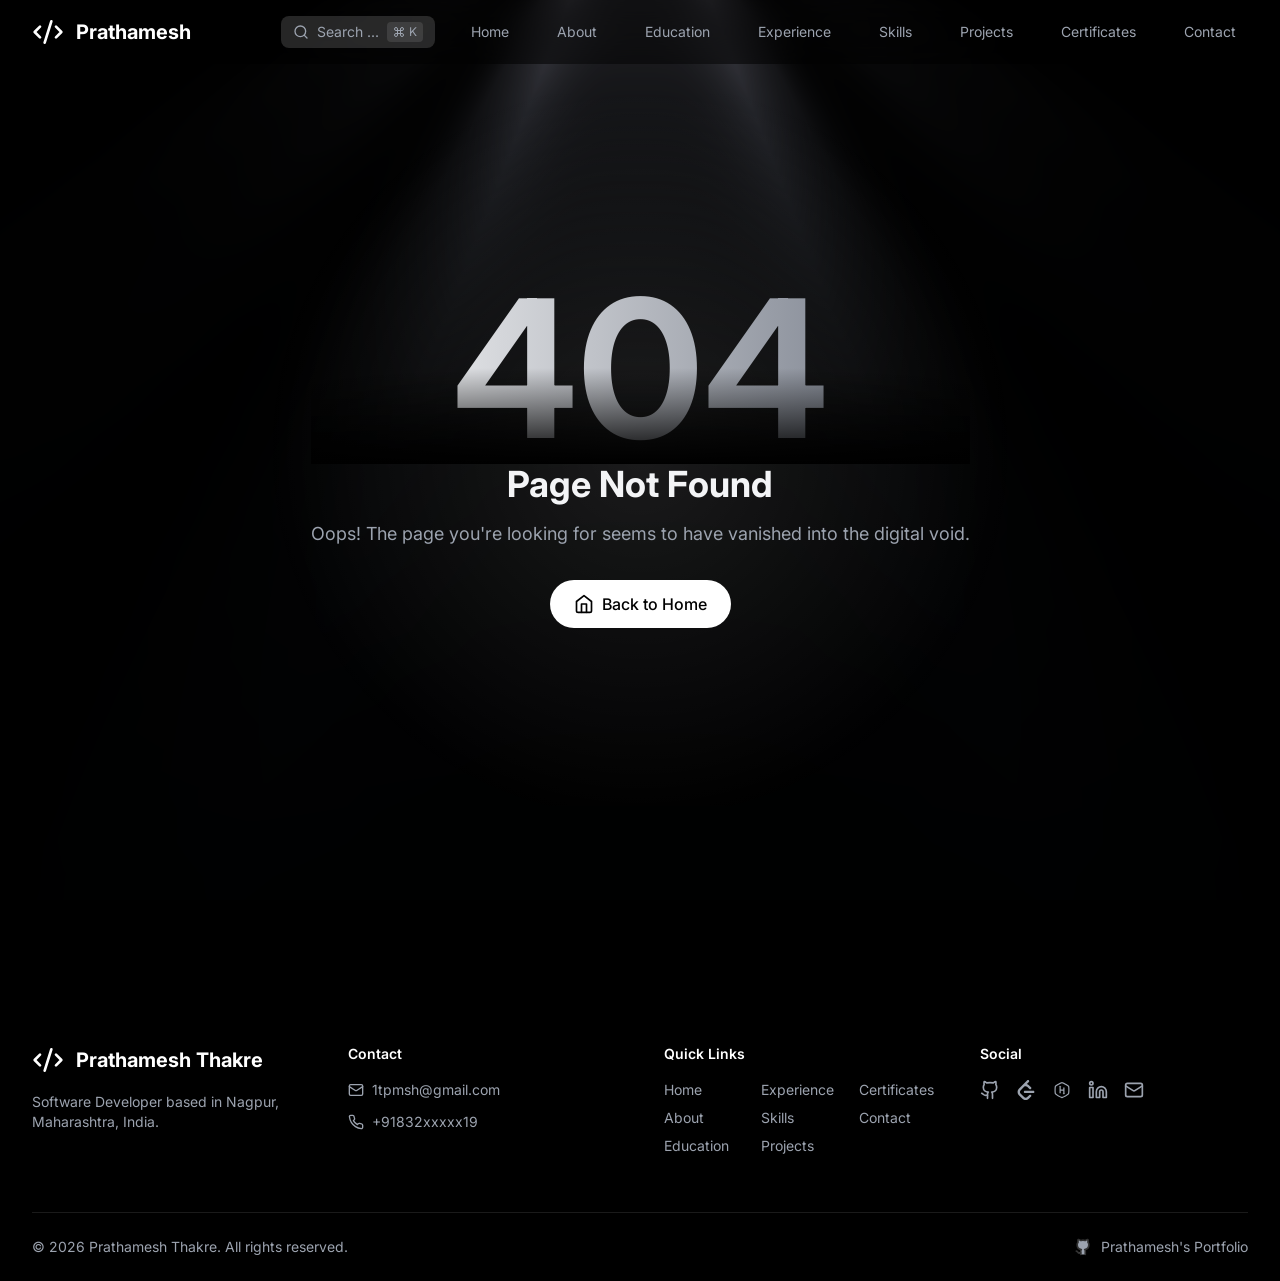
<file: index.html>
<!DOCTYPE html>
<html lang="en">
  <head>
    <meta charset="UTF-8" />
    <meta name="viewport" content="width=device-width, initial-scale=1.0, maximum-scale=5.0" />
    <meta name="theme-color" content="#000000" />
    <meta name="color-scheme" content="dark" />
    <meta name="format-detection" content="telephone=no" />
    <meta name="mobile-web-app-capable" content="yes" />
    <meta name="apple-mobile-web-app-capable" content="yes" />
    <meta name="apple-mobile-web-app-status-bar-style" content="black-translucent" />
    <meta name="apple-mobile-web-app-title" content="Prathamesh Thakre" />

    <!-- Primary SEO -->
    <title>Prathamesh Thakre - Full Stack Developer | MERN Stack Expert</title>
    <meta name="description" content="Prathamesh Thakre — Full Stack Developer specializing in MERN stack, React.js, Node.js, Next.js and TypeScript. Based in Maharashtra, India. 2000+ LinkedIn followers." />
    <meta name="keywords" content="Prathamesh Thakre, Full Stack Developer, MERN Stack, React Developer, Node.js, Next.js, TypeScript, Maharashtra, India, Web Developer Portfolio" />
    <meta name="author" content="Prathamesh Thakre" />
    <meta name="robots" content="index, follow, max-image-preview:large, max-snippet:-1, max-video-preview:-1" />
    <link rel="canonical" href="https://tpmsh.github.io/" />

    <!-- Open Graph (Facebook, LinkedIn, WhatsApp previews) -->
    <meta property="og:type" content="website" />
    <meta property="og:url" content="https://tpmsh.github.io/" />
    <meta property="og:title" content="Prathamesh Thakre - Full Stack Developer" />
    <meta property="og:description" content="Full Stack Developer specializing in MERN stack, React.js, Node.js, Next.js and TypeScript. Based in Maharashtra, India." />
    <meta property="og:image" content="https://tpmsh.github.io/og-image.png" />
    <meta property="og:image:width" content="1200" />
    <meta property="og:image:height" content="630" />
    <meta property="og:image:alt" content="Prathamesh Thakre - Full Stack Developer" />
    <meta property="og:site_name" content="Prathamesh Thakre Portfolio" />
    <meta property="og:locale" content="en_US" />

    <!-- Twitter Card -->
    <meta name="twitter:card" content="summary_large_image" />
    <meta name="twitter:url" content="https://tpmsh.github.io/" />
    <meta name="twitter:title" content="Prathamesh Thakre - Full Stack Developer" />
    <meta name="twitter:description" content="Full Stack Developer specializing in MERN stack, React.js, Node.js, Next.js and TypeScript. Based in Maharashtra, India." />
    <meta name="twitter:image" content="https://tpmsh.github.io/og-image.png" />
    <meta name="twitter:image:alt" content="Prathamesh Thakre - Full Stack Developer" />

    <!-- Favicons -->
    <link rel="icon" type="image/x-icon" href="/favicon.ico" />
    <link rel="icon" type="image/png" sizes="16x16" href="/favicon-32.png" />
    <link rel="icon" type="image/png" sizes="32x32" href="/favicon-32.png" />
    <link rel="apple-touch-icon" sizes="180x180" href="/apple-touch-icon.png" />
    <link rel="manifest" href="/manifest.json" />

    <!-- Structured Data (JSON-LD) — helps Google show rich results -->
    <script type="application/ld+json">
    {
      "@context": "https://schema.org",
      "@type": "Person",
      "name": "Prathamesh Thakre",
      "url": "https://tpmsh.github.io",
      "image": "https://tpmsh.github.io/og-image.png",
      "jobTitle": "Full Stack Developer",
      "description": "Full Stack Developer specializing in MERN stack, React.js, Node.js, Next.js and TypeScript. Based in Maharashtra, India.",
      "email": "1tpmsh@gmail.com",
      "address": {
        "@type": "PostalAddress",
        "addressLocality": "Nagpur",
        "addressRegion": "Maharashtra",
        "addressCountry": "IN"
      },
      "sameAs": [
        "https://github.com/tpmsh",
        "https://linkedin.com/in/tpmsh"
      ],
      "knowsAbout": [
        "React.js", "Node.js", "Next.js", "TypeScript",
        "MongoDB", "Express.js", "MERN Stack", "Full Stack Development",
        "JavaScript", "Tailwind CSS"
      ],
      "alumniOf": {
        "@type": "CollegeOrUniversity",
        "name": "B.Tech Information Technology"
      }
    }
    </script>

    <!-- Google Fonts: Inter -->
    <link rel="preconnect" href="https://fonts.googleapis.com" />
    <link rel="preconnect" href="https://fonts.gstatic.com" crossorigin />
    <link href="https://fonts.googleapis.com/css2?family=Inter:wght@400;500;600;700&display=swap" rel="stylesheet" />
    <script type="module" crossorigin src="/assets/index-BOe1G7ju.js"></script>
    <link rel="stylesheet" crossorigin href="/assets/index-BkpPOOnI.css">
  </head>
  <body>
    <div id="root"></div>
  </body>
</html>
</file>
<file: assets/index-BkpPOOnI.css>
*,:before,:after{--tw-border-spacing-x: 0;--tw-border-spacing-y: 0;--tw-translate-x: 0;--tw-translate-y: 0;--tw-rotate: 0;--tw-skew-x: 0;--tw-skew-y: 0;--tw-scale-x: 1;--tw-scale-y: 1;--tw-pan-x: ;--tw-pan-y: ;--tw-pinch-zoom: ;--tw-scroll-snap-strictness: proximity;--tw-gradient-from-position: ;--tw-gradient-via-position: ;--tw-gradient-to-position: ;--tw-ordinal: ;--tw-slashed-zero: ;--tw-numeric-figure: ;--tw-numeric-spacing: ;--tw-numeric-fraction: ;--tw-ring-inset: ;--tw-ring-offset-width: 0px;--tw-ring-offset-color: #fff;--tw-ring-color: rgb(59 130 246 / .5);--tw-ring-offset-shadow: 0 0 #0000;--tw-ring-shadow: 0 0 #0000;--tw-shadow: 0 0 #0000;--tw-shadow-colored: 0 0 #0000;--tw-blur: ;--tw-brightness: ;--tw-contrast: ;--tw-grayscale: ;--tw-hue-rotate: ;--tw-invert: ;--tw-saturate: ;--tw-sepia: ;--tw-drop-shadow: ;--tw-backdrop-blur: ;--tw-backdrop-brightness: ;--tw-backdrop-contrast: ;--tw-backdrop-grayscale: ;--tw-backdrop-hue-rotate: ;--tw-backdrop-invert: ;--tw-backdrop-opacity: ;--tw-backdrop-saturate: ;--tw-backdrop-sepia: ;--tw-contain-size: ;--tw-contain-layout: ;--tw-contain-paint: ;--tw-contain-style: }::backdrop{--tw-border-spacing-x: 0;--tw-border-spacing-y: 0;--tw-translate-x: 0;--tw-translate-y: 0;--tw-rotate: 0;--tw-skew-x: 0;--tw-skew-y: 0;--tw-scale-x: 1;--tw-scale-y: 1;--tw-pan-x: ;--tw-pan-y: ;--tw-pinch-zoom: ;--tw-scroll-snap-strictness: proximity;--tw-gradient-from-position: ;--tw-gradient-via-position: ;--tw-gradient-to-position: ;--tw-ordinal: ;--tw-slashed-zero: ;--tw-numeric-figure: ;--tw-numeric-spacing: ;--tw-numeric-fraction: ;--tw-ring-inset: ;--tw-ring-offset-width: 0px;--tw-ring-offset-color: #fff;--tw-ring-color: rgb(59 130 246 / .5);--tw-ring-offset-shadow: 0 0 #0000;--tw-ring-shadow: 0 0 #0000;--tw-shadow: 0 0 #0000;--tw-shadow-colored: 0 0 #0000;--tw-blur: ;--tw-brightness: ;--tw-contrast: ;--tw-grayscale: ;--tw-hue-rotate: ;--tw-invert: ;--tw-saturate: ;--tw-sepia: ;--tw-drop-shadow: ;--tw-backdrop-blur: ;--tw-backdrop-brightness: ;--tw-backdrop-contrast: ;--tw-backdrop-grayscale: ;--tw-backdrop-hue-rotate: ;--tw-backdrop-invert: ;--tw-backdrop-opacity: ;--tw-backdrop-saturate: ;--tw-backdrop-sepia: ;--tw-contain-size: ;--tw-contain-layout: ;--tw-contain-paint: ;--tw-contain-style: }*,:before,:after{box-sizing:border-box;border-width:0;border-style:solid;border-color:#e5e7eb}:before,:after{--tw-content: ""}html,:host{line-height:1.5;-webkit-text-size-adjust:100%;-moz-tab-size:4;-o-tab-size:4;tab-size:4;font-family:ui-sans-serif,system-ui,sans-serif,"Apple Color Emoji","Segoe UI Emoji",Segoe UI Symbol,"Noto Color Emoji";font-feature-settings:normal;font-variation-settings:normal;-webkit-tap-highlight-color:transparent}body{margin:0;line-height:inherit}hr{height:0;color:inherit;border-top-width:1px}abbr:where([title]){-webkit-text-decoration:underline dotted;text-decoration:underline dotted}h1,h2,h3,h4,h5,h6{font-size:inherit;font-weight:inherit}a{color:inherit;text-decoration:inherit}b,strong{font-weight:bolder}code,kbd,samp,pre{font-family:ui-monospace,SFMono-Regular,Menlo,Monaco,Consolas,Liberation Mono,Courier New,monospace;font-feature-settings:normal;font-variation-settings:normal;font-size:1em}small{font-size:80%}sub,sup{font-size:75%;line-height:0;position:relative;vertical-align:baseline}sub{bottom:-.25em}sup{top:-.5em}table{text-indent:0;border-color:inherit;border-collapse:collapse}button,input,optgroup,select,textarea{font-family:inherit;font-feature-settings:inherit;font-variation-settings:inherit;font-size:100%;font-weight:inherit;line-height:inherit;letter-spacing:inherit;color:inherit;margin:0;padding:0}button,select{text-transform:none}button,input:where([type=button]),input:where([type=reset]),input:where([type=submit]){-webkit-appearance:button;background-color:transparent;background-image:none}:-moz-focusring{outline:auto}:-moz-ui-invalid{box-shadow:none}progress{vertical-align:baseline}::-webkit-inner-spin-button,::-webkit-outer-spin-button{height:auto}[type=search]{-webkit-appearance:textfield;outline-offset:-2px}::-webkit-search-decoration{-webkit-appearance:none}::-webkit-file-upload-button{-webkit-appearance:button;font:inherit}summary{display:list-item}blockquote,dl,dd,h1,h2,h3,h4,h5,h6,hr,figure,p,pre{margin:0}fieldset{margin:0;padding:0}legend{padding:0}ol,ul,menu{list-style:none;margin:0;padding:0}dialog{padding:0}textarea{resize:vertical}input::-moz-placeholder,textarea::-moz-placeholder{opacity:1;color:#9ca3af}input::placeholder,textarea::placeholder{opacity:1;color:#9ca3af}button,[role=button]{cursor:pointer}:disabled{cursor:default}img,svg,video,canvas,audio,iframe,embed,object{display:block;vertical-align:middle}img,video{max-width:100%;height:auto}[hidden]:where(:not([hidden=until-found])){display:none}.pointer-events-none{pointer-events:none}.visible{visibility:visible}.fixed{position:fixed}.absolute{position:absolute}.relative{position:relative}.inset-0{top:0;right:0;bottom:0;left:0}.inset-2{top:.5rem;right:.5rem;bottom:.5rem;left:.5rem}.left-0{left:0}.left-1\/2{left:50%}.right-0{right:0}.top-0{top:0}.top-1\/2{top:50%}.top-full{top:100%}.-z-10{z-index:-10}.z-10{z-index:10}.z-50{z-index:50}.col-span-2{grid-column:span 2 / span 2}.mx-auto{margin-left:auto;margin-right:auto}.mb-1{margin-bottom:.25rem}.mb-12{margin-bottom:3rem}.mb-2{margin-bottom:.5rem}.mb-4{margin-bottom:1rem}.mb-6{margin-bottom:1.5rem}.mb-8{margin-bottom:2rem}.ml-1{margin-left:.25rem}.ml-3{margin-left:.75rem}.ml-4{margin-left:1rem}.mt-0\.5{margin-top:.125rem}.mt-1{margin-top:.25rem}.mt-16{margin-top:4rem}.mt-24{margin-top:6rem}.mt-4{margin-top:1rem}.mt-6{margin-top:1.5rem}.mt-7{margin-top:1.75rem}.mt-8{margin-top:2rem}.line-clamp-2{overflow:hidden;display:-webkit-box;-webkit-box-orient:vertical;-webkit-line-clamp:2}.block{display:block}.inline-block{display:inline-block}.flex{display:flex}.inline-flex{display:inline-flex}.grid{display:grid}.hidden{display:none}.aspect-square{aspect-ratio:1 / 1}.h-16{height:4rem}.h-2{height:.5rem}.h-24{height:6rem}.h-3{height:.75rem}.h-4{height:1rem}.h-48{height:12rem}.h-5{height:1.25rem}.h-6{height:1.5rem}.h-7{height:1.75rem}.h-8{height:2rem}.h-96{height:24rem}.h-\[200\%\]{height:200%}.h-full{height:100%}.max-h-\[60vh\]{max-height:60vh}.min-h-screen{min-height:100vh}.w-2{width:.5rem}.w-24{width:6rem}.w-3{width:.75rem}.w-4{width:1rem}.w-5{width:1.25rem}.w-6{width:1.5rem}.w-7{width:1.75rem}.w-8{width:2rem}.w-\[200\%\]{width:200%}.w-full{width:100%}.max-w-2xl{max-width:42rem}.max-w-4xl{max-width:56rem}.max-w-5xl{max-width:64rem}.max-w-6xl{max-width:72rem}.max-w-7xl{max-width:80rem}.max-w-\[200px\]{max-width:200px}.max-w-xs{max-width:20rem}.flex-1{flex:1 1 0%}.flex-shrink-0{flex-shrink:0}.flex-grow{flex-grow:1}.-translate-x-1\/2{--tw-translate-x: -50%;transform:translate(var(--tw-translate-x),var(--tw-translate-y)) rotate(var(--tw-rotate)) skew(var(--tw-skew-x)) skewY(var(--tw-skew-y)) scaleX(var(--tw-scale-x)) scaleY(var(--tw-scale-y))}.-translate-y-1\/2{--tw-translate-y: -50%;transform:translate(var(--tw-translate-x),var(--tw-translate-y)) rotate(var(--tw-rotate)) skew(var(--tw-skew-x)) skewY(var(--tw-skew-y)) scaleX(var(--tw-scale-x)) scaleY(var(--tw-scale-y))}.transform{transform:translate(var(--tw-translate-x),var(--tw-translate-y)) rotate(var(--tw-rotate)) skew(var(--tw-skew-x)) skewY(var(--tw-skew-y)) scaleX(var(--tw-scale-x)) scaleY(var(--tw-scale-y))}.cursor-copy{cursor:copy}.resize-none{resize:none}.resize{resize:both}.list-none{list-style-type:none}.grid-cols-1{grid-template-columns:repeat(1,minmax(0,1fr))}.grid-cols-2{grid-template-columns:repeat(2,minmax(0,1fr))}.grid-cols-3{grid-template-columns:repeat(3,minmax(0,1fr))}.flex-col{flex-direction:column}.flex-wrap{flex-wrap:wrap}.items-start{align-items:flex-start}.items-end{align-items:flex-end}.items-center{align-items:center}.justify-start{justify-content:flex-start}.justify-center{justify-content:center}.justify-between{justify-content:space-between}.justify-items-center{justify-items:center}.gap-12{gap:3rem}.gap-2{gap:.5rem}.gap-3{gap:.75rem}.gap-4{gap:1rem}.gap-5{gap:1.25rem}.gap-6{gap:1.5rem}.gap-8{gap:2rem}.gap-x-4{-moz-column-gap:1rem;column-gap:1rem}.gap-y-3{row-gap:.75rem}.space-x-1>:not([hidden])~:not([hidden]){--tw-space-x-reverse: 0;margin-right:calc(.25rem * var(--tw-space-x-reverse));margin-left:calc(.25rem * calc(1 - var(--tw-space-x-reverse)))}.space-x-2>:not([hidden])~:not([hidden]){--tw-space-x-reverse: 0;margin-right:calc(.5rem * var(--tw-space-x-reverse));margin-left:calc(.5rem * calc(1 - var(--tw-space-x-reverse)))}.space-x-3>:not([hidden])~:not([hidden]){--tw-space-x-reverse: 0;margin-right:calc(.75rem * var(--tw-space-x-reverse));margin-left:calc(.75rem * calc(1 - var(--tw-space-x-reverse)))}.space-x-4>:not([hidden])~:not([hidden]){--tw-space-x-reverse: 0;margin-right:calc(1rem * var(--tw-space-x-reverse));margin-left:calc(1rem * calc(1 - var(--tw-space-x-reverse)))}.space-x-6>:not([hidden])~:not([hidden]){--tw-space-x-reverse: 0;margin-right:calc(1.5rem * var(--tw-space-x-reverse));margin-left:calc(1.5rem * calc(1 - var(--tw-space-x-reverse)))}.space-y-1>:not([hidden])~:not([hidden]){--tw-space-y-reverse: 0;margin-top:calc(.25rem * calc(1 - var(--tw-space-y-reverse)));margin-bottom:calc(.25rem * var(--tw-space-y-reverse))}.space-y-12>:not([hidden])~:not([hidden]){--tw-space-y-reverse: 0;margin-top:calc(3rem * calc(1 - var(--tw-space-y-reverse)));margin-bottom:calc(3rem * var(--tw-space-y-reverse))}.space-y-2>:not([hidden])~:not([hidden]){--tw-space-y-reverse: 0;margin-top:calc(.5rem * calc(1 - var(--tw-space-y-reverse)));margin-bottom:calc(.5rem * var(--tw-space-y-reverse))}.space-y-3>:not([hidden])~:not([hidden]){--tw-space-y-reverse: 0;margin-top:calc(.75rem * calc(1 - var(--tw-space-y-reverse)));margin-bottom:calc(.75rem * var(--tw-space-y-reverse))}.space-y-4>:not([hidden])~:not([hidden]){--tw-space-y-reverse: 0;margin-top:calc(1rem * calc(1 - var(--tw-space-y-reverse)));margin-bottom:calc(1rem * var(--tw-space-y-reverse))}.space-y-5>:not([hidden])~:not([hidden]){--tw-space-y-reverse: 0;margin-top:calc(1.25rem * calc(1 - var(--tw-space-y-reverse)));margin-bottom:calc(1.25rem * var(--tw-space-y-reverse))}.space-y-6>:not([hidden])~:not([hidden]){--tw-space-y-reverse: 0;margin-top:calc(1.5rem * calc(1 - var(--tw-space-y-reverse)));margin-bottom:calc(1.5rem * var(--tw-space-y-reverse))}.space-y-8>:not([hidden])~:not([hidden]){--tw-space-y-reverse: 0;margin-top:calc(2rem * calc(1 - var(--tw-space-y-reverse)));margin-bottom:calc(2rem * var(--tw-space-y-reverse))}.overflow-hidden{overflow:hidden}.overflow-y-auto{overflow-y:auto}.rounded{border-radius:.25rem}.rounded-2xl{border-radius:1rem}.rounded-full{border-radius:9999px}.rounded-lg{border-radius:.5rem}.rounded-xl{border-radius:.75rem}.rounded-bl-xl{border-bottom-left-radius:.75rem}.border{border-width:1px}.border-0{border-width:0px}.border-4{border-width:4px}.border-b{border-bottom-width:1px}.border-t{border-top-width:1px}.border-transparent{border-color:transparent}.border-white\/10{border-color:#ffffff1a}.border-white\/20{border-color:#fff3}.border-white\/5{border-color:#ffffff0d}.border-t-white{--tw-border-opacity: 1;border-top-color:rgb(255 255 255 / var(--tw-border-opacity, 1))}.border-t-white\/50{border-top-color:#ffffff80}.bg-black{--tw-bg-opacity: 1;background-color:rgb(0 0 0 / var(--tw-bg-opacity, 1))}.bg-black\/50{background-color:#00000080}.bg-gray-700\/50{background-color:#37415180}.bg-gray-800\/50{background-color:#1f293780}.bg-gray-900{--tw-bg-opacity: 1;background-color:rgb(17 24 39 / var(--tw-bg-opacity, 1))}.bg-purple-500\/20{background-color:#a855f733}.bg-transparent{background-color:transparent}.bg-white{--tw-bg-opacity: 1;background-color:rgb(255 255 255 / var(--tw-bg-opacity, 1))}.bg-white\/10{background-color:#ffffff1a}.bg-white\/15{background-color:#ffffff26}.bg-white\/5{background-color:#ffffff0d}.bg-gradient-to-r{background-image:linear-gradient(to right,var(--tw-gradient-stops))}.bg-gradient-to-t{background-image:linear-gradient(to top,var(--tw-gradient-stops))}.from-black{--tw-gradient-from: #000 var(--tw-gradient-from-position);--tw-gradient-to: rgb(0 0 0 / 0) var(--tw-gradient-to-position);--tw-gradient-stops: var(--tw-gradient-from), var(--tw-gradient-to)}.from-black\/80{--tw-gradient-from: rgb(0 0 0 / .8) var(--tw-gradient-from-position);--tw-gradient-to: rgb(0 0 0 / 0) var(--tw-gradient-to-position);--tw-gradient-stops: var(--tw-gradient-from), var(--tw-gradient-to)}.from-gray-800\/80{--tw-gradient-from: rgb(31 41 55 / .8) var(--tw-gradient-from-position);--tw-gradient-to: rgb(31 41 55 / 0) var(--tw-gradient-to-position);--tw-gradient-stops: var(--tw-gradient-from), var(--tw-gradient-to)}.via-transparent{--tw-gradient-to: rgb(0 0 0 / 0) var(--tw-gradient-to-position);--tw-gradient-stops: var(--tw-gradient-from), transparent var(--tw-gradient-via-position), var(--tw-gradient-to)}.to-transparent{--tw-gradient-to: transparent var(--tw-gradient-to-position)}.object-cover{-o-object-fit:cover;object-fit:cover}.p-2{padding:.5rem}.p-3{padding:.75rem}.p-4{padding:1rem}.p-5{padding:1.25rem}.p-6{padding:1.5rem}.px-1\.5{padding-left:.375rem;padding-right:.375rem}.px-2{padding-left:.5rem;padding-right:.5rem}.px-3{padding-left:.75rem;padding-right:.75rem}.px-4{padding-left:1rem;padding-right:1rem}.px-6{padding-left:1.5rem;padding-right:1.5rem}.px-8{padding-left:2rem;padding-right:2rem}.py-0\.5{padding-top:.125rem;padding-bottom:.125rem}.py-1{padding-top:.25rem;padding-bottom:.25rem}.py-1\.5{padding-top:.375rem;padding-bottom:.375rem}.py-12{padding-top:3rem;padding-bottom:3rem}.py-2{padding-top:.5rem;padding-bottom:.5rem}.py-2\.5{padding-top:.625rem;padding-bottom:.625rem}.py-3{padding-top:.75rem;padding-bottom:.75rem}.py-4{padding-top:1rem;padding-bottom:1rem}.py-6{padding-top:1.5rem;padding-bottom:1.5rem}.pb-16{padding-bottom:4rem}.pb-20{padding-bottom:5rem}.pb-3{padding-bottom:.75rem}.pl-8{padding-left:2rem}.pr-4{padding-right:1rem}.pt-16{padding-top:4rem}.pt-2{padding-top:.5rem}.pt-20{padding-top:5rem}.pt-4{padding-top:1rem}.text-left{text-align:left}.text-center{text-align:center}.align-middle{vertical-align:middle}.font-mono{font-family:ui-monospace,SFMono-Regular,Menlo,Monaco,Consolas,Liberation Mono,Courier New,monospace}.text-2xl{font-size:1.5rem;line-height:2rem}.text-3xl{font-size:1.875rem;line-height:2.25rem}.text-4xl{font-size:2.25rem;line-height:2.5rem}.text-\[12rem\]{font-size:12rem}.text-base{font-size:1rem;line-height:1.5rem}.text-lg{font-size:1.125rem;line-height:1.75rem}.text-sm{font-size:.875rem;line-height:1.25rem}.text-xl{font-size:1.25rem;line-height:1.75rem}.text-xs{font-size:.75rem;line-height:1rem}.font-bold{font-weight:700}.font-medium{font-weight:500}.font-semibold{font-weight:600}.leading-none{line-height:1}.leading-relaxed{line-height:1.625}.tracking-tighter{letter-spacing:-.05em}.text-black{--tw-text-opacity: 1;color:rgb(0 0 0 / var(--tw-text-opacity, 1))}.text-blue-400{--tw-text-opacity: 1;color:rgb(96 165 250 / var(--tw-text-opacity, 1))}.text-gray-300{--tw-text-opacity: 1;color:rgb(209 213 219 / var(--tw-text-opacity, 1))}.text-gray-400{--tw-text-opacity: 1;color:rgb(156 163 175 / var(--tw-text-opacity, 1))}.text-gray-500{--tw-text-opacity: 1;color:rgb(107 114 128 / var(--tw-text-opacity, 1))}.text-green-400{--tw-text-opacity: 1;color:rgb(74 222 128 / var(--tw-text-opacity, 1))}.text-green-500{--tw-text-opacity: 1;color:rgb(34 197 94 / var(--tw-text-opacity, 1))}.text-red-400{--tw-text-opacity: 1;color:rgb(248 113 113 / var(--tw-text-opacity, 1))}.text-white{--tw-text-opacity: 1;color:rgb(255 255 255 / var(--tw-text-opacity, 1))}.text-white\/50{color:#ffffff80}.opacity-0{opacity:0}.opacity-100{opacity:1}.shadow-2xl{--tw-shadow: 0 25px 50px -12px rgb(0 0 0 / .25);--tw-shadow-colored: 0 25px 50px -12px var(--tw-shadow-color);box-shadow:var(--tw-ring-offset-shadow, 0 0 #0000),var(--tw-ring-shadow, 0 0 #0000),var(--tw-shadow)}.outline-none{outline:2px solid transparent;outline-offset:2px}.filter{filter:var(--tw-blur) var(--tw-brightness) var(--tw-contrast) var(--tw-grayscale) var(--tw-hue-rotate) var(--tw-invert) var(--tw-saturate) var(--tw-sepia) var(--tw-drop-shadow)}.backdrop-blur-sm{--tw-backdrop-blur: blur(4px);-webkit-backdrop-filter:var(--tw-backdrop-blur) var(--tw-backdrop-brightness) var(--tw-backdrop-contrast) var(--tw-backdrop-grayscale) var(--tw-backdrop-hue-rotate) var(--tw-backdrop-invert) var(--tw-backdrop-opacity) var(--tw-backdrop-saturate) var(--tw-backdrop-sepia);backdrop-filter:var(--tw-backdrop-blur) var(--tw-backdrop-brightness) var(--tw-backdrop-contrast) var(--tw-backdrop-grayscale) var(--tw-backdrop-hue-rotate) var(--tw-backdrop-invert) var(--tw-backdrop-opacity) var(--tw-backdrop-saturate) var(--tw-backdrop-sepia)}.backdrop-blur-xl{--tw-backdrop-blur: blur(24px);-webkit-backdrop-filter:var(--tw-backdrop-blur) var(--tw-backdrop-brightness) var(--tw-backdrop-contrast) var(--tw-backdrop-grayscale) var(--tw-backdrop-hue-rotate) var(--tw-backdrop-invert) var(--tw-backdrop-opacity) var(--tw-backdrop-saturate) var(--tw-backdrop-sepia);backdrop-filter:var(--tw-backdrop-blur) var(--tw-backdrop-brightness) var(--tw-backdrop-contrast) var(--tw-backdrop-grayscale) var(--tw-backdrop-hue-rotate) var(--tw-backdrop-invert) var(--tw-backdrop-opacity) var(--tw-backdrop-saturate) var(--tw-backdrop-sepia)}.transition{transition-property:color,background-color,border-color,text-decoration-color,fill,stroke,opacity,box-shadow,transform,filter,backdrop-filter;transition-timing-function:cubic-bezier(.4,0,.2,1);transition-duration:.15s}.transition-all{transition-property:all;transition-timing-function:cubic-bezier(.4,0,.2,1);transition-duration:.15s}.transition-colors{transition-property:color,background-color,border-color,text-decoration-color,fill,stroke;transition-timing-function:cubic-bezier(.4,0,.2,1);transition-duration:.15s}.transition-opacity{transition-property:opacity;transition-timing-function:cubic-bezier(.4,0,.2,1);transition-duration:.15s}.transition-transform{transition-property:transform;transition-timing-function:cubic-bezier(.4,0,.2,1);transition-duration:.15s}.duration-300{transition-duration:.3s}.duration-500{transition-duration:.5s}:root{color-scheme:dark}*{font-family:Inter,sans-serif}body{--tw-bg-opacity: 1;background-color:rgb(0 0 0 / var(--tw-bg-opacity, 1));--tw-text-opacity: 1;color:rgb(243 244 246 / var(--tw-text-opacity, 1));overflow-x:hidden}.gradient-text{background-image:linear-gradient(to right,var(--tw-gradient-stops));--tw-gradient-from: #fff var(--tw-gradient-from-position);--tw-gradient-to: rgb(255 255 255 / 0) var(--tw-gradient-to-position);--tw-gradient-stops: var(--tw-gradient-from), var(--tw-gradient-to);--tw-gradient-to: #6b7280 var(--tw-gradient-to-position);-webkit-background-clip:text;background-clip:text;color:transparent}.nav-link{position:relative;border-radius:.5rem;padding:.5rem .75rem;font-size:.875rem;line-height:1.25rem;--tw-text-opacity: 1;color:rgb(156 163 175 / var(--tw-text-opacity, 1));transition-property:color,background-color,border-color,text-decoration-color,fill,stroke;transition-timing-function:cubic-bezier(.4,0,.2,1);transition-duration:.15s}@media (hover: hover) and (pointer: fine){.nav-link:hover{background-color:#ffffff0d;--tw-text-opacity: 1;color:rgb(255 255 255 / var(--tw-text-opacity, 1))}}.canvas-container{position:fixed;top:0;left:0;z-index:-10;height:100%;width:100%;background:radial-gradient(circle at 50% 0%,#0000 6%,#000c 45%)}.gradient-grid{background-image:linear-gradient(to right,rgba(255,255,255,.05) 1px,transparent 1px),linear-gradient(to bottom,rgba(255,255,255,.05) 1px,transparent 1px);background-size:60px 60px;-webkit-mask-image:radial-gradient(circle at 50% 0%,white 20%,transparent 70%);mask-image:radial-gradient(circle at 50% 0%,white 20%,transparent 70%)}.spotlight{pointer-events:none;position:fixed;top:0;right:0;bottom:0;left:0;z-index:0;--size: 600px;--spotlight: radial-gradient(var(--size) var(--size) at center, rgba(0, 0, 0, 0), rgba(0, 0, 0, 1) 100%);mask-image:var(--spotlight);-webkit-mask-image:var(--spotlight);background:radial-gradient(300px 300px at center,rgba(255,255,255,.05),transparent 100%)}.cursor-copy{cursor:url("data:image/svg+xml;utf8,<svg xmlns='http://www.w3.org/2000/svg' width='24' height='24' viewBox='0 0 24 24' fill='none' stroke='white' stroke-width='2' stroke-linecap='round' stroke-linejoin='round'><path d='M16 4h2a2 2 0 0 1 2 2v14a2 2 0 0 1-2 2H6a2 2 0 0 1-2-2V6a2 2 0 0 1 2-2h2'></path><rect x='8' y='2' width='8' height='4' rx='1' ry='1'></rect></svg>") 12 12,pointer}.light-rays-container{position:absolute;top:0;right:0;bottom:0;left:0;width:100%;height:100%;pointer-events:none;z-index:-1;overflow:hidden}@media (hover: hover) and (pointer: fine){.hover\:scale-105:hover{--tw-scale-x: 1.05;--tw-scale-y: 1.05;transform:translate(var(--tw-translate-x),var(--tw-translate-y)) rotate(var(--tw-rotate)) skew(var(--tw-skew-x)) skewY(var(--tw-skew-y)) scaleX(var(--tw-scale-x)) scaleY(var(--tw-scale-y))}.hover\:border-white\/20:hover{border-color:#fff3}.hover\:bg-gray-100:hover{--tw-bg-opacity: 1;background-color:rgb(243 244 246 / var(--tw-bg-opacity, 1))}.hover\:bg-gray-800\/70:hover{background-color:#1f2937b3}.hover\:bg-transparent:hover{background-color:transparent}.hover\:bg-white\/10:hover{background-color:#ffffff1a}.hover\:bg-white\/20:hover{background-color:#fff3}.hover\:bg-white\/5:hover{background-color:#ffffff0d}.hover\:text-blue-300:hover{--tw-text-opacity: 1;color:rgb(147 197 253 / var(--tw-text-opacity, 1))}.hover\:text-white:hover{--tw-text-opacity: 1;color:rgb(255 255 255 / var(--tw-text-opacity, 1))}}.focus\:border-white\/20:focus{border-color:#fff3}.focus\:outline-none:focus{outline:2px solid transparent;outline-offset:2px}.focus\:ring-0:focus{--tw-ring-offset-shadow: var(--tw-ring-inset) 0 0 0 var(--tw-ring-offset-width) var(--tw-ring-offset-color);--tw-ring-shadow: var(--tw-ring-inset) 0 0 0 calc(0px + var(--tw-ring-offset-width)) var(--tw-ring-color);box-shadow:var(--tw-ring-offset-shadow),var(--tw-ring-shadow),var(--tw-shadow, 0 0 #0000)}.focus\:ring-1:focus{--tw-ring-offset-shadow: var(--tw-ring-inset) 0 0 0 var(--tw-ring-offset-width) var(--tw-ring-offset-color);--tw-ring-shadow: var(--tw-ring-inset) 0 0 0 calc(1px + var(--tw-ring-offset-width)) var(--tw-ring-color);box-shadow:var(--tw-ring-offset-shadow),var(--tw-ring-shadow),var(--tw-shadow, 0 0 #0000)}.focus\:ring-white\/20:focus{--tw-ring-color: rgb(255 255 255 / .2)}.disabled\:cursor-not-allowed:disabled{cursor:not-allowed}.disabled\:opacity-50:disabled{opacity:.5}@media (hover: hover) and (pointer: fine){.group:hover .group-hover\:translate-x-2{--tw-translate-x: .5rem;transform:translate(var(--tw-translate-x),var(--tw-translate-y)) rotate(var(--tw-rotate)) skew(var(--tw-skew-x)) skewY(var(--tw-skew-y)) scaleX(var(--tw-scale-x)) scaleY(var(--tw-scale-y))}.group:hover .group-hover\:scale-105{--tw-scale-x: 1.05;--tw-scale-y: 1.05;transform:translate(var(--tw-translate-x),var(--tw-translate-y)) rotate(var(--tw-rotate)) skew(var(--tw-skew-x)) skewY(var(--tw-skew-y)) scaleX(var(--tw-scale-x)) scaleY(var(--tw-scale-y))}.group:hover .group-hover\:scale-110{--tw-scale-x: 1.1;--tw-scale-y: 1.1;transform:translate(var(--tw-translate-x),var(--tw-translate-y)) rotate(var(--tw-rotate)) skew(var(--tw-skew-x)) skewY(var(--tw-skew-y)) scaleX(var(--tw-scale-x)) scaleY(var(--tw-scale-y))}.group:hover .group-hover\:bg-white\/20{background-color:#fff3}.group:hover .group-hover\:text-white{--tw-text-opacity: 1;color:rgb(255 255 255 / var(--tw-text-opacity, 1))}.group:hover .group-hover\:opacity-100{opacity:1}}@media (min-width: 640px){.sm\:col-span-1{grid-column:span 1 / span 1}.sm\:mb-12{margin-bottom:3rem}.sm\:mb-5{margin-bottom:1.25rem}.sm\:mb-6{margin-bottom:1.5rem}.sm\:mt-0{margin-top:0}.sm\:mt-12{margin-top:3rem}.sm\:block{display:block}.sm\:h-5{height:1.25rem}.sm\:h-6{height:1.5rem}.sm\:h-7{height:1.75rem}.sm\:h-8{height:2rem}.sm\:w-5{width:1.25rem}.sm\:w-6{width:1.5rem}.sm\:w-7{width:1.75rem}.sm\:w-8{width:2rem}.sm\:max-w-none{max-width:none}.sm\:flex-none{flex:none}.sm\:cursor-pointer{cursor:pointer}.sm\:grid-cols-3{grid-template-columns:repeat(3,minmax(0,1fr))}.sm\:justify-start{justify-content:flex-start}.sm\:gap-12{gap:3rem}.sm\:gap-4{gap:1rem}.sm\:gap-6{gap:1.5rem}.sm\:gap-x-6{-moz-column-gap:1.5rem;column-gap:1.5rem}.sm\:space-x-4>:not([hidden])~:not([hidden]){--tw-space-x-reverse: 0;margin-right:calc(1rem * var(--tw-space-x-reverse));margin-left:calc(1rem * calc(1 - var(--tw-space-x-reverse)))}.sm\:space-y-12>:not([hidden])~:not([hidden]){--tw-space-y-reverse: 0;margin-top:calc(3rem * calc(1 - var(--tw-space-y-reverse)));margin-bottom:calc(3rem * var(--tw-space-y-reverse))}.sm\:space-y-4>:not([hidden])~:not([hidden]){--tw-space-y-reverse: 0;margin-top:calc(1rem * calc(1 - var(--tw-space-y-reverse)));margin-bottom:calc(1rem * var(--tw-space-y-reverse))}.sm\:space-y-6>:not([hidden])~:not([hidden]){--tw-space-y-reverse: 0;margin-top:calc(1.5rem * calc(1 - var(--tw-space-y-reverse)));margin-bottom:calc(1.5rem * var(--tw-space-y-reverse))}.sm\:space-y-8>:not([hidden])~:not([hidden]){--tw-space-y-reverse: 0;margin-top:calc(2rem * calc(1 - var(--tw-space-y-reverse)));margin-bottom:calc(2rem * var(--tw-space-y-reverse))}.sm\:rounded-2xl{border-radius:1rem}.sm\:rounded-xl{border-radius:.75rem}.sm\:p-3{padding:.75rem}.sm\:p-6{padding:1.5rem}.sm\:p-8{padding:2rem}.sm\:px-4{padding-left:1rem;padding-right:1rem}.sm\:px-6{padding-left:1.5rem;padding-right:1.5rem}.sm\:py-3{padding-top:.75rem;padding-bottom:.75rem}.sm\:pb-20{padding-bottom:5rem}.sm\:pt-20{padding-top:5rem}.sm\:text-2xl{font-size:1.5rem;line-height:2rem}.sm\:text-4xl{font-size:2.25rem;line-height:2.5rem}.sm\:text-6xl{font-size:3.75rem;line-height:1}.sm\:text-base{font-size:1rem;line-height:1.5rem}.sm\:text-lg{font-size:1.125rem;line-height:1.75rem}.sm\:text-sm{font-size:.875rem;line-height:1.25rem}.sm\:text-xl{font-size:1.25rem;line-height:1.75rem}}@media (min-width: 768px){.md\:mt-0{margin-top:0}.md\:mt-3{margin-top:.75rem}.md\:block{display:block}.md\:flex{display:flex}.md\:hidden{display:none}.md\:h-full{height:100%}.md\:grid-cols-2{grid-template-columns:repeat(2,minmax(0,1fr))}.md\:grid-cols-3{grid-template-columns:repeat(3,minmax(0,1fr))}.md\:grid-cols-4{grid-template-columns:repeat(4,minmax(0,1fr))}.md\:grid-cols-\[1fr\,300px\]{grid-template-columns:1fr 300px}.md\:grid-cols-\[350px\,1fr\]{grid-template-columns:350px 1fr}.md\:flex-row{flex-direction:row}.md\:items-center{align-items:center}.md\:justify-end{justify-content:flex-end}.md\:justify-center{justify-content:center}.md\:text-2xl{font-size:1.5rem;line-height:2rem}.md\:text-4xl{font-size:2.25rem;line-height:2.5rem}.md\:text-6xl{font-size:3.75rem;line-height:1}.md\:text-8xl{font-size:6rem;line-height:1}}@media (min-width: 1024px){.lg\:mt-5{margin-top:1.25rem}.lg\:grid-cols-3{grid-template-columns:repeat(3,minmax(0,1fr))}.lg\:grid-cols-\[1fr\,1\.5fr\]{grid-template-columns:1fr 1.5fr}.lg\:px-8{padding-left:2rem;padding-right:2rem}}
</file>
